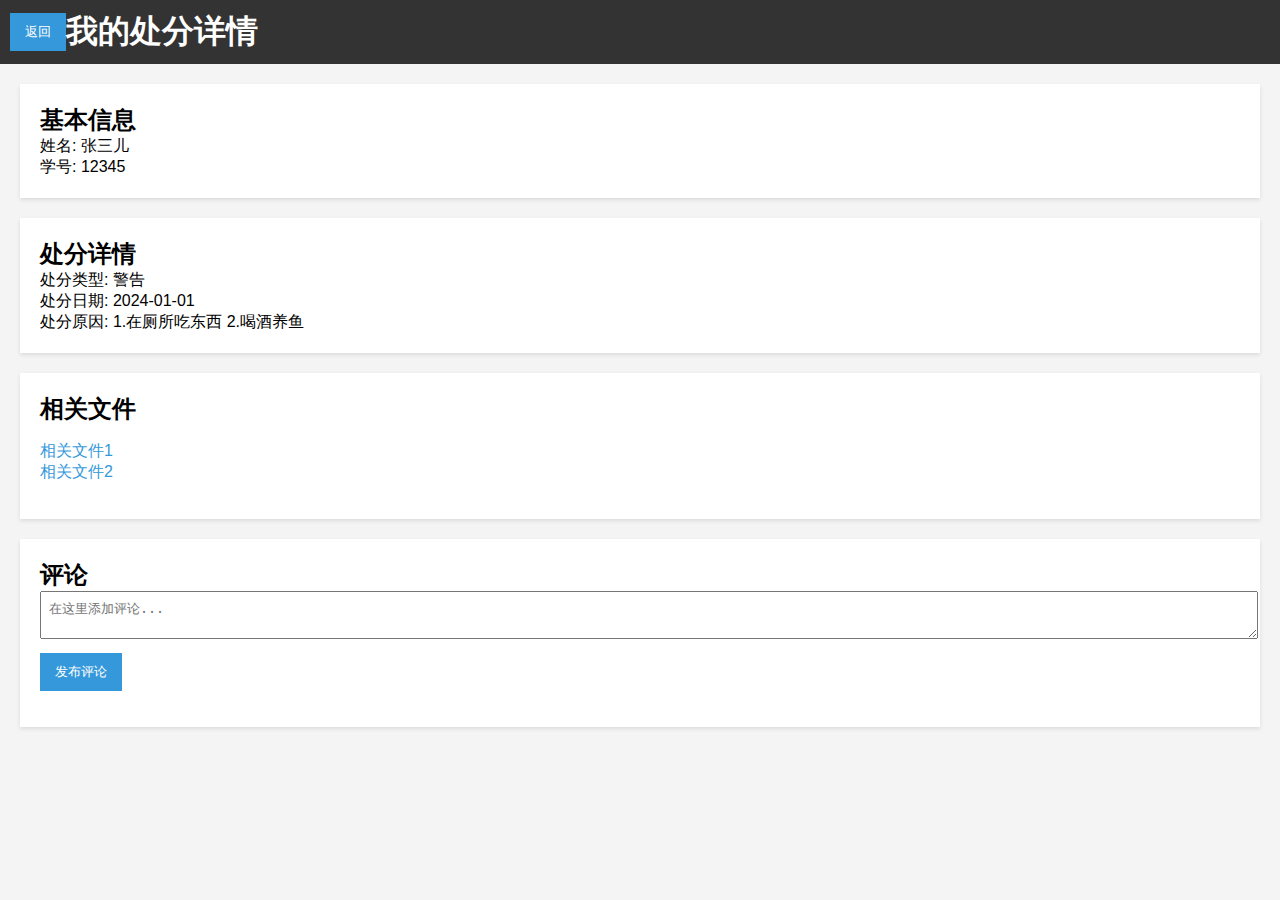
<file: Details-page.html>
<!DOCTYPE html>
<html lang="en">
<head>
  <meta charset="UTF-8">
  <meta name="viewport" content="width=device-width, initial-scale=1.0">
  <link rel="stylesheet" href="Details-page.css">
  <title>我的处分详情</title>
</head>
<body>
  <header>
    <button id="backButton">返回</button>
    <h1>我的处分详情</h1>
  </header>
  <main>
    <section id="basicInfo">
      <h2>基本信息</h2>
      <div id="employeeName">姓名: 张三儿</div>
      <div id="employeeID">学号: 12345</div>
    </section>
    <section id="disciplinaryDetails">
      <h2>处分详情</h2>
      <div id="disciplinaryType">处分类型: 警告</div>
      <div id="disciplinaryDate">处分日期: 2024-01-01</div>
      <div id="disciplinaryReason">处分原因: 1.在厕所吃东西  2.喝酒养鱼</div>
    </section>
    <section id="relatedFiles">
      <h2>相关文件</h2>
      <ul>
        <li><a href="截屏2024-01-01 20.24.24.png" target="_blank">相关文件1</a></li>
        <li><a href="file2.doc" target="_blank">相关文件2</a></li>
      </ul>
    </section>
    <section id="commentsSection">
      <h2>评论</h2>
      <textarea id="commentInput" placeholder="在这里添加评论..."></textarea>
      <button id="postCommentButton">发布评论</button>
      <ul id="commentList"></ul>
    </section>
  </main>
  <div id="modal" class="modal">
    <div class="modal-content">
      <span class="close">&times;</span>
      <h2>详细评论</h2>
      <p id="modalComment"></p>
    </div>
  </div>
  <script src="Details-page.js"></script>
</body>
</html>
</file>
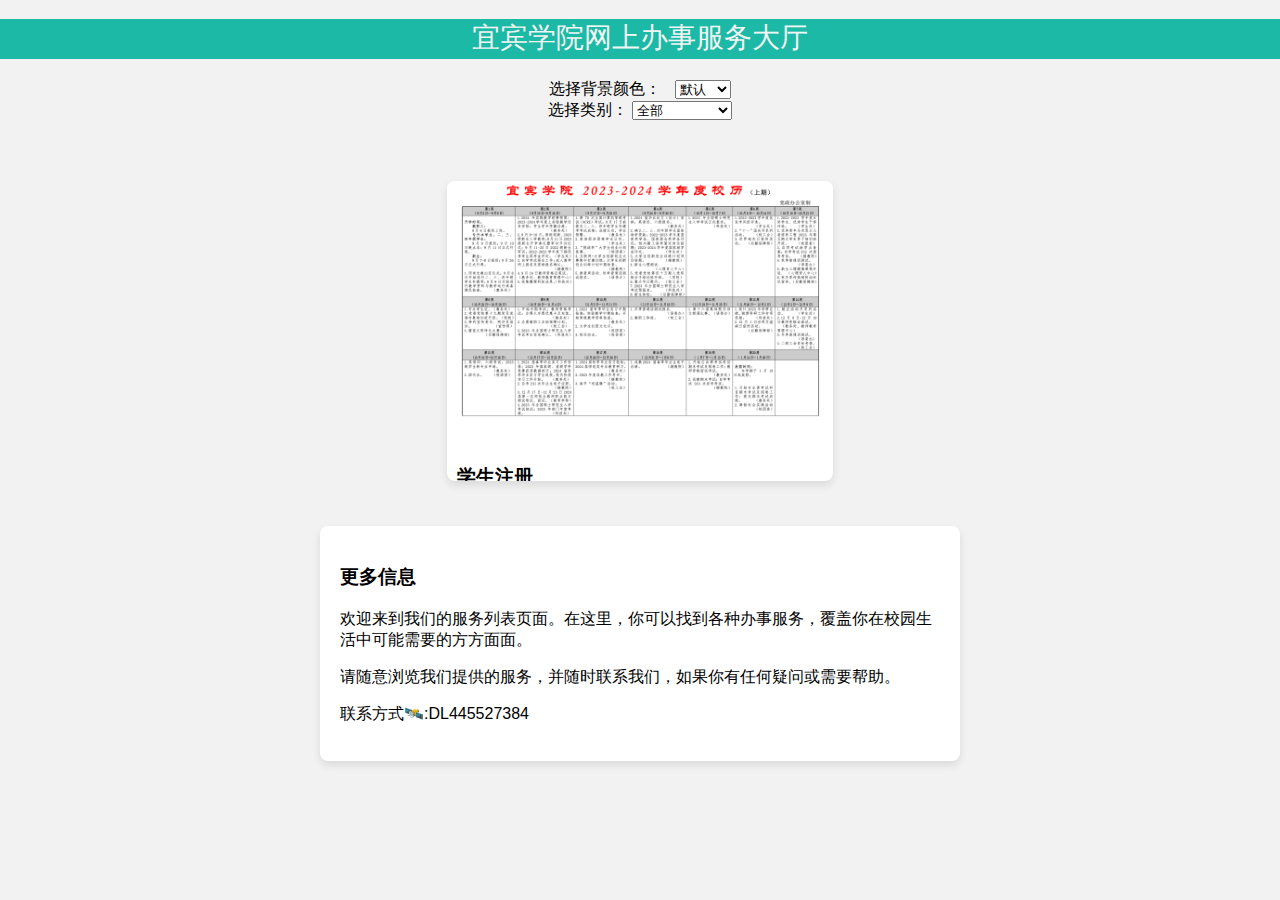
<file: list-page.html>
<!DOCTYPE html>
<html lang="en">
<head>
    <meta charset="UTF-8">
    <meta name="viewport" content="width=device-width, initial-scale=1.0">
    <title>宜宾学院网上办事服务大厅</title>
    <link rel="stylesheet" href="list-styles.css">
</head>
<body>

    <header>
        <h1>宜宾学院网上办事服务大厅</h1>
    </header>

    <div class="background-options">
        <label for="background">选择背景颜色：</label>
        <select id="background">
            <option value="default">默认</option>
            <option value="gradient">颜色1</option>
            <option value="pattern">颜色2</option>
        </select>
    </div>

    <div class="filter-section">
        <label for="category">选择类别：</label>
        <select id="category">
            <option value="all">全部</option>
            <option value="registration">注册服务</option>
            <option value="servie1">图书馆</option>
            <option value="servie2">水卡充值</option>
            <option value="servie3">学工系统</option>
            <option value="servie4">放假日期查询</option>
            <!-- 添加更多服务类别 -->
        </select>
    </div>
    <div class="button-container hidden" id="buttonGrid"></div>
    <div class="cards-container" id="cardsContainer">
        <!-- 卡片将通过JavaScript动态添加到这里 -->
    </div>

    <div class="additional-content">
        <h3>更多信息</h3>
        <p>欢迎来到我们的服务列表页面。在这里，你可以找到各种办事服务，覆盖你在校园生活中可能需要的方方面面。</p>
        <p>请随意浏览我们提供的服务，并随时联系我们，如果你有任何疑问或需要帮助。</p>
        <p>联系方式🛰️:DL445527384</p>
    </div>

    <script src="list-script.js"></script>
</body>
</html>
</file>
<file: Details-page.css>
body {
  font-family: 'Arial', sans-serif;
  margin: 0;
  padding: 0;
  background-color: #f4f4f4;
}

header {
  background-color: #333;
  color: white;
  padding: 10px;
  display: flex;
  align-items: center;
}

button {
  background-color: #555;
  color: white;
  padding: 8px 12px;
  border: none;
  cursor: pointer;
}

main {
  padding: 20px;
}

section {
  margin-bottom: 20px;
  padding: 20px;
  background-color: #fff;
  box-shadow: 0 2px 4px rgba(0, 0, 0, 0.1);
}

h1, h2 {
  margin: 0;
}

ul {
  list-style-type: none;
  padding: 0;
}

a {
  color: #3498db;
  text-decoration: none;
}

a:hover {
  text-decoration: underline;
}


textarea {
  width: 100%;
  padding: 8px;
  margin-bottom: 10px;
}

button {
  background-color: #3498db;
  color: white;
  padding: 10px 15px;
  border: none;
  cursor: pointer;
}

button:hover {
  background-color: #2980b9;
}

/* 模态框样式 */
.modal {
  display: none;
  position: fixed;
  z-index: 1;
  left: 0;
  top: 0;
  width: 100%;
  height: 100%;
  overflow: auto;
  background-color: rgba(0,0,0,0.7);
}

.modal-content {
  background-color: #fefefe;
  margin: 10% auto;
  padding: 20px;
  border: 1px solid #888;
  width: 80%;
}

.close {
  color: #aaa;
  float: right;
  font-size: 28px;
  font-weight: bold;
  cursor: pointer;
}

.close:hover,
.close:focus {
  color: black;
  text-decoration: none;
  cursor: pointer;
}
</file>
<file: list-styles.css>
body {
    font-family: 'Arial', sans-serif;
    margin: 0;
    padding: 0;
    background-color: #f2f2f2;
    transition: background 0.5s ease-in-out;
}
h1 {
    font-size: 28px; /* 修改字体大小 */
    font-weight: normal; /* 修改字重，比如 normal、lighter、bolder 或者使用具体数值 */
    color: #f1f5f3; /* 修改字体颜色，可以使用颜色名称、十六进制值或 RGB 值 */
    /* 其他样式属性 */
}
header {
    background-color: rgb(27, 185, 166);
    color: #fff;
    height: 40px; /* 修改高度 */
    text-align: center;
    transition: background 0.5s ease-in-out;
}

.background-options {
    text-align: center;
    margin-top: 20px;
}

.background-options label {
    margin-right: 10px;
}

.card {
    background-color: #fff;
    border-radius: 8px;
    box-shadow: 0 4px 8px rgba(0, 0, 0, 0.1);
    margin: 40px;
    overflow: hidden;
    transition: transform 0.3s ease-in-out, box-shadow 0.3s ease-in-out;
    width: 550px;
    height: 300px;
    /* 其他样式属性 */
}

.card:hover {
    transform: scale(1.05);
    box-shadow: 0 8px 16px rgba(0, 0, 0, 0.2);
}

.card img {
    width: 100%;
    height: auto;
}

.card-content {
    padding: 10px;
}

.filter-section {
    text-align: center;
    margin-bottom: 20px;
}

.additional-content {
    max-width: 600px;
    max-height: 200px;
    margin: 5px auto;
    padding: 20px;
    background-color: #fff;
    border-radius: 8px;
    box-shadow: 0 4px 8px rgba(0, 0, 0, 0.1);
}
/* 样式化按钮 */
.button {
    display: inline-block;
    padding: 10px;
    margin: 5px;
    background-color: #3498db;
    color: #fff;
    text-align: center;
    text-decoration: none;
    font-size: 16px;
    border: none;
    cursor: pointer;
}

/* CSS Grid 布局 */
.button-container {
    display: grid;
    grid-template-columns: repeat(3, 1fr);
    gap: 10px;
    margin: 20px;
}

/* 隐藏按钮容器 */
.hidden {
    display: none;
}

@media only screen and (min-width: 768px) {
    .cards-container {
        display: flex;
        flex-wrap: wrap;
        justify-content: center;
    }

    .card {
        width: calc(33.333% - 40px);
    }
}
</file>
